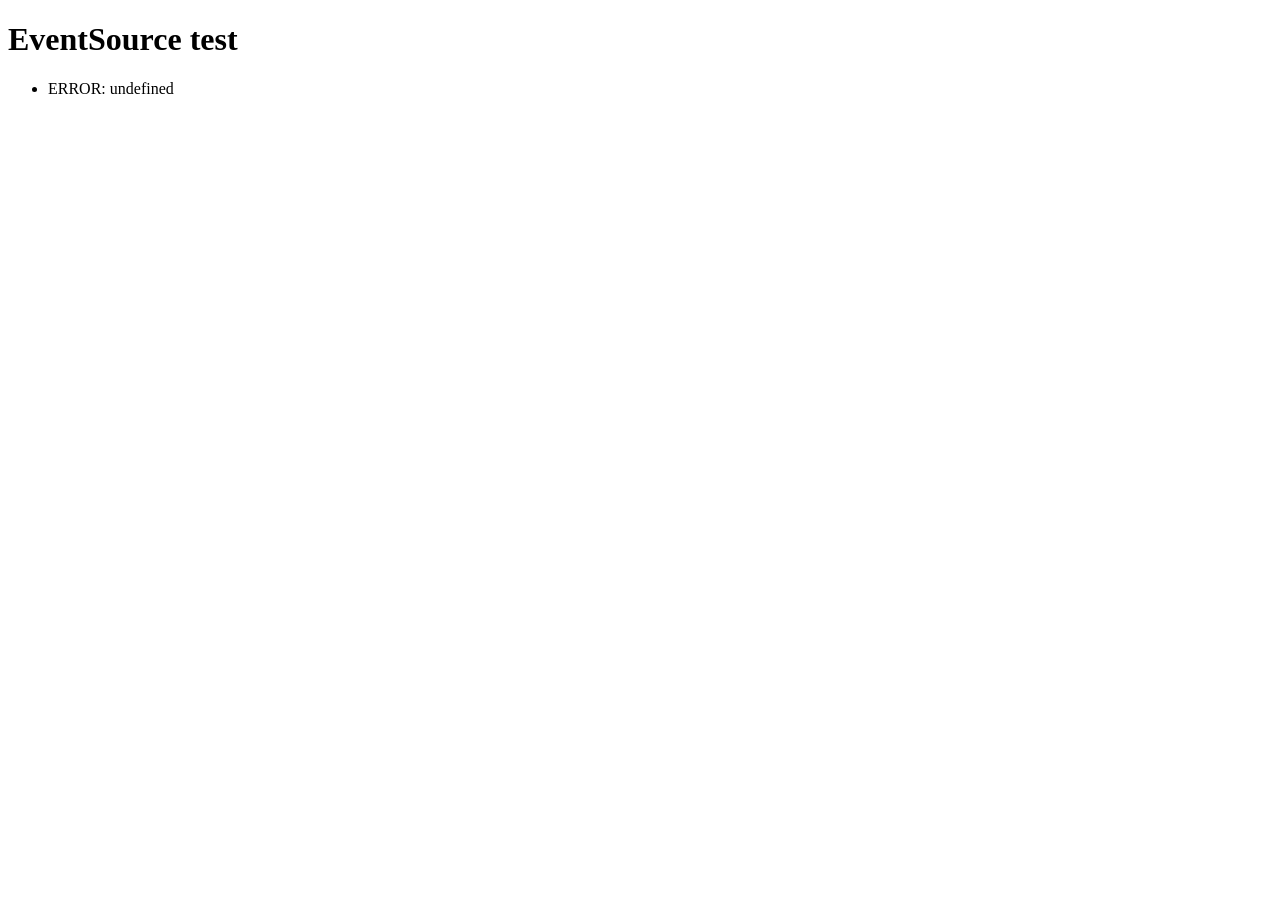
<file: wp-content/themes/askhertalks/node_modules/grunt-contrib-watch/node_modules/tiny-lr-fork/node_modules/faye-websocket/examples/sse.html>
<!doctype html>
<html>
  <head>
    <meta http-equiv="Content-type" content="text/html; charset=utf-8">
    <title>EventSource test</title>
  </head>
  <body>

    <h1>EventSource test</h1>
    <ul></ul>

    <script type="text/javascript">
      var logger = document.getElementsByTagName('ul')[0],
          socket = new EventSource('/');

      var log = function(text) {
        logger.innerHTML += '<li>' + text + '</li>';
      };

      socket.onopen = function() {
        log('OPEN');
      };

      socket.onmessage = function(event) {
        log('MESSAGE: ' + event.data);
      };

      socket.addEventListener('update', function(event) {
        log('UPDATE(' + event.lastEventId + '): ' + event.data);
      });

      socket.onerror = function(event) {
        log('ERROR: ' + event.message);
      };
    </script>

  </body>
</html>
</file>
